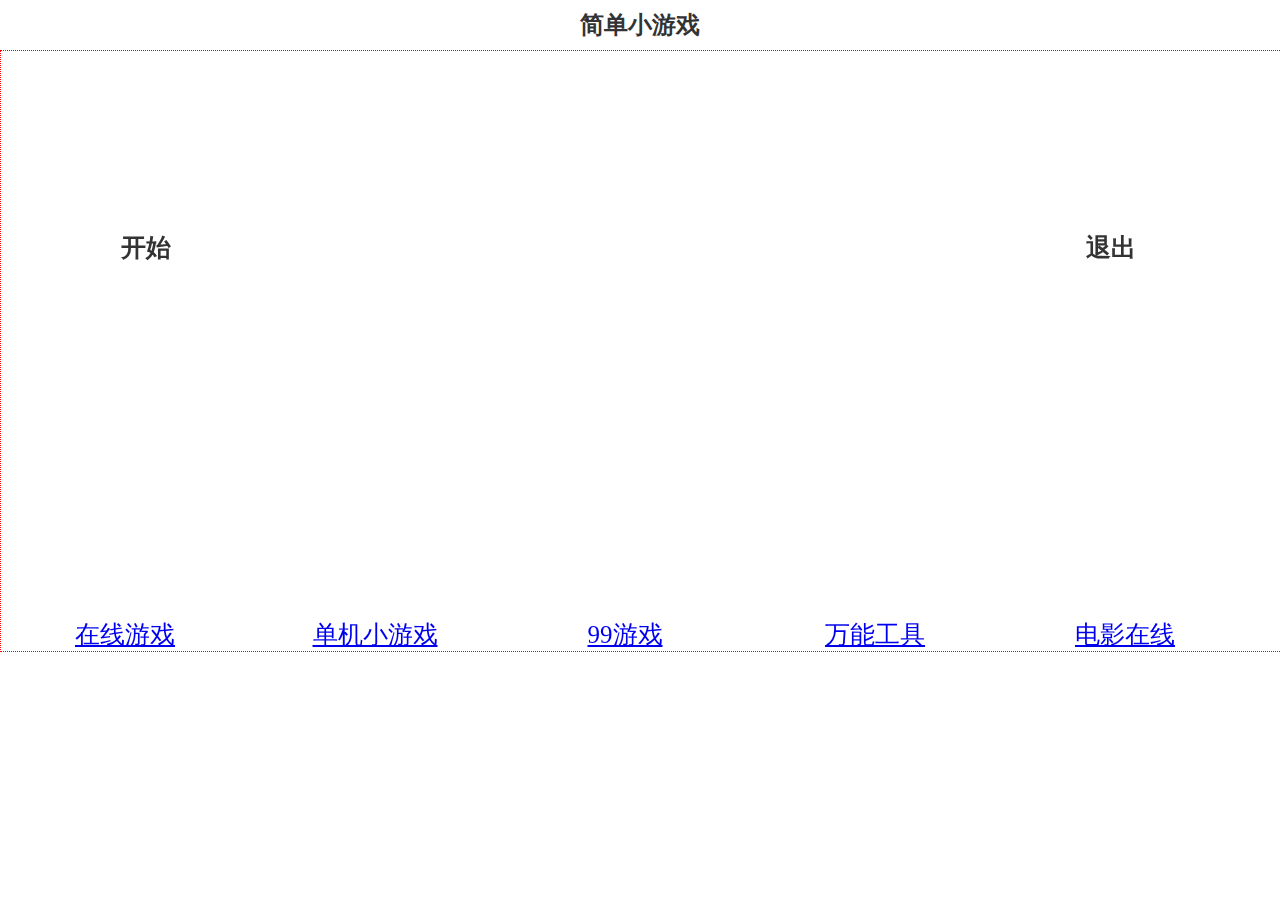
<file: paravane/index.html>
<!doctype html>
<html lang="en">
<head>
	<meta charset="UTF-8">
	<meta name="vieprot" content="width=device-width, initial-scale=1.0">
	<meta http-wquiv="X-UA-Compatigle" content="ie=edge">
	<title>saolei</title>
	<link rel="stylesheet" href="sl.css"/>
</head>
<body>
	<div class="header">简单小游戏</div>
	<div class="wrapper">
		<div class="btn" id="btn"></div>
		<div class="btnks"><span>开始</span></div>

		<div class="btnquit" id="btnquit"></div>
		<div class="btnqu"><span>退出</span></div>	

        <div class="box" id="box"></div> <!-- 雷盘 -->
        <div class="flagBox" id="flagBox">当前剩余的雷数
              <span id = "score">10</span><br>
              你已经使用的旗子：
              <span id="scoreFlag">0</span>
        </div>
        <div class="alertBox" id="alertBox">
        	<div class="alertImg" id="alertImg">
        		<div class="close" id="close"></div>
        	</div>
        </div>
	</div>
	<div class="footer">
		<a href="http://www.4399.com/flash/118016_3.htm" class="linker"><span>在线游戏</span></a>
		<a href="http://www.yxdown.com/" class="linker"><span>单机小游戏</span></a>
		<a href="http://www.99yx.com/" class="linker"><span>99游戏</span></a>
		<a href="#" class="linker"><span>万能工具</span></a>
		<a href="#" class="linker"><span>电影在线</span></a>
	</div>
	<script type="text/javascript" src="saolei.js"></script>
</body>
</html>
</file>
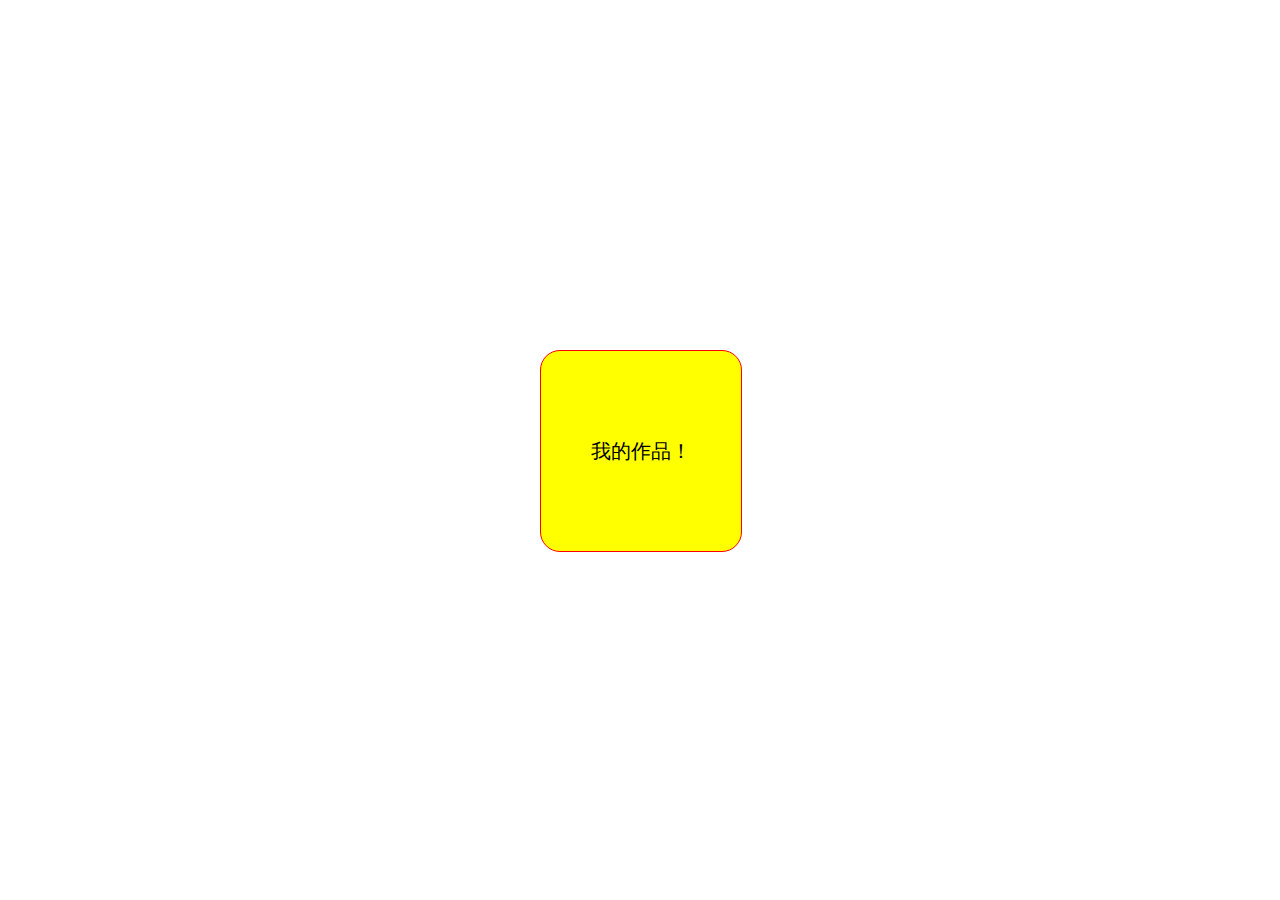
<file: first.html>
<!doctype html>
<html lang="en">
<head>
	<meta charset="UTF-8">
	<title>first</title>
	<style>
      div{
      	width: 200px;height: 200px;text-align: center;
      	border:1px red solid;
      	background-color:yellow; 
      	font-size: 20px;line-height: 200px;
      	position: absolute;
      	top: 50%;left: 50%;
      	margin-top:-100px;
      	margin-left:-100px; 
      	border-radius: 20px;
      }
	</style>
</head>
<body>
	<div>我的作品！</div>
</body>
</html>
</file>
<file: paravane/sl.css>
*{
	margin: 0;
	padding: 0;

}
.header{
	width: 100%;height: 50px;
	top: 0px;
	font-size: 24px;
	line-height: 50px;
	text-align: center;
	color: #333;
	font-weight: bold;
	background-image: url('http://img.lanrentuku.com/img/allimg/1206/5-120601095944.gif');

}
.wrapper{
	width: 100%;
	height: 600px;
    position: fixed;
    top:50px;
    left: 0;
  background-image:url("http://img.lanrentuku.com/img/allimg/1206/5-1206010T016-50.gif"); 
  border: 1px dotted red;
}
.wrapper:after{display:block;clear:both;content:"";visibility:hidden;height:0;}
   .wrapper{zoom:1;}	
.btn{
	height: 80px;
	width: 100px;
	position: absolute;
	top: 100px;
	left: 100px;
	background-image: url(http://bpic.588ku.com/element_origin_min_pic/18/06/10/30e95826f988cb4ce9c3f3481816f51f.jpg);
    background-size: 100% 100%;
    cursor: pointer;
}
.btnks{
	height: 50px;
	width: 100px;
	position: absolute;
	top: 180px;
	left: 120px;
	font-size: 25px;
	color: #333;
	font-weight: bold;
}
.btnquit{
	height: 80px;
	width: 100px;
	position: absolute;
	top: 100px;
	right: 120px;
	background-image: url(http://bpic.588ku.com/element_origin_min_pic/18/06/09/fe82b55743c0a6786160473cfcde27fd.jpg);
    background-size: 100% 100%;
    cursor: pointer;
}
.btnqu{
	height: 50px;
	width: 100px;
	position: absolute;
	top: 180px;
	right: 95px;
	font-size: 25px;
	color: #333;
	font-weight: bold;
}
.box{
	height: 500px;
	width: 500px;
	transform:perspective(800px) rotateX(45deg);
	margin: 20px auto;
	border-top: 1px solid #b25f27;
	border-left: 1px solid #b25f27;
	box-shadow: 5px 5px 5px rgba(0,0,0,0.3);
	display: none;
}
.flagBox{
	position: absolute;
	top: 50px;
	left: 50%;
	width: 200px;
	height: 50px;
	margin-left: -100px;
	color: #333;
	font-size: 20px;
	font-weight: bolder;
    display: none; 
}
.alertBox{	
	display:none;
	position: absolute;
	width: 100%;
	height: 100%;
	left: 0;
	top: 0;
	background-color: rgba(0,0,0,0.2);
}
.alertImg{
	width: 300px;
	height: 200px;
	background-size: 100% 100%;
	position: absolute;
	left: 0;
	top: 0;
	right: 0;
	bottom: 0;
	margin:auto;
	border-radius: 20px;
}
.close{
	position: absolute;
	right: 0;
	top: 0;
	height: 40px;
	width: 40px;
	background-image: url(http://imgsrc.baidu.com/imgad/pic/item/0823dd54564e92589615e1d39782d158ccbf4eed.jpg);
	background-size: 100% 100%;
	cursor: pointer;
}

.block{
	width: 49px;
	height: 49px;
	border-right: 1px solid #b25f27;
	border-bottom: 1px solid #b25f27;
	box-shadow: 0 0 4px #333 inset;
	background-image: url("http://img.lanrentuku.com/img/allimg/1305/5-13050G32012.jpg");
	float: left;
}
.show{
	background-image: url('https://timgsa.baidu.com/timg?image&quality=80&size=b9999_10000&sec=1533649760338&di=450a1fff8ab78f90d6e8e838cd81951c&imgtype=0&src=http%3A%2F%2Fimg01.taopic.com%2F150225%2F318765-15022504511152.jpg');
    background-size: 100% 100%;
}
.num{
	background:#ecd0a1;
	font-size: 18px;
	font-weight: bold;
	line-height: 49px;
	text-align: center;
}
.flag{
	background-image: url(http://bpic.588ku.com/element_water_img/18/06/14/bbaeefeeeeaf772fa1b9d2b402df0bf3.jpg);
	background-size: 100% 100%;
}
.footer{
	width: 100%;
	height: 50px;
	position: fixed;
	bottom:250px;
   .footer:after{display:block;clear:both;content:"";visibility:hidden;height:0;}
   .footer{zoom:1;}	
}
.linker{
    display: block;
    width: 150px; height: 40px;
    margin:10px auto;
    padding-left: 50px;
    padding-right: 50px;
    float: left;
    font-size:25px;
    line-height: 49px;
    text-align: center;
    border-radius: 20%;
    background-image:url("http://img.lanrentuku.com/img/allimg/1209/5-12091QJ151.jpg");

}
.clearfloat{clear:both};
</file>
